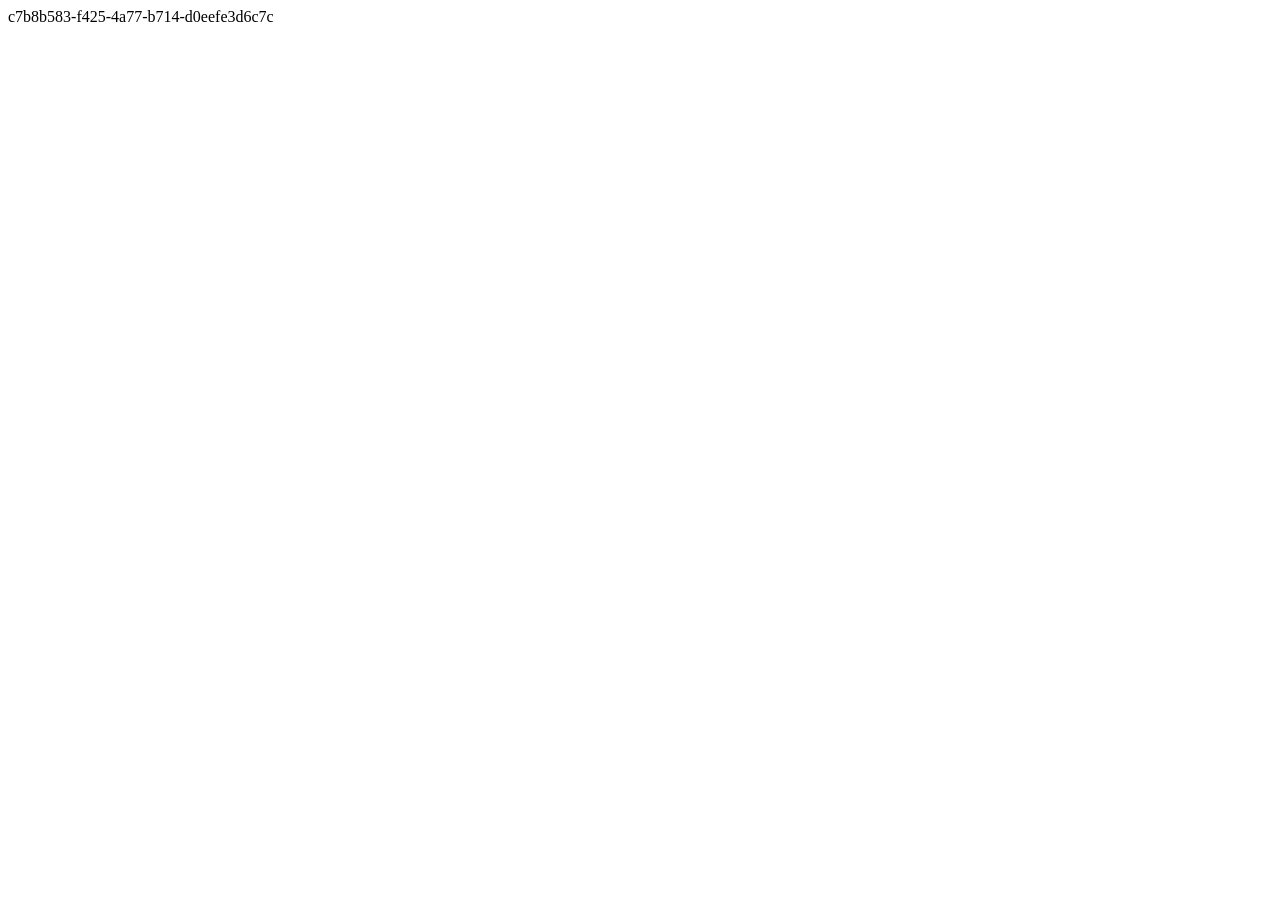
<file: docs/index.html>
<html>
<head>
<meta http-equiv="Content-Type" content="text/html; charset=UTF-8"/>
<meta name="viewport" content="width=device-width,initial-scale=1,user-scalable=no">
</head>

<body>
c7b8b583-f425-4a77-b714-d0eefe3d6c7c
</p></body></html>
</file>
